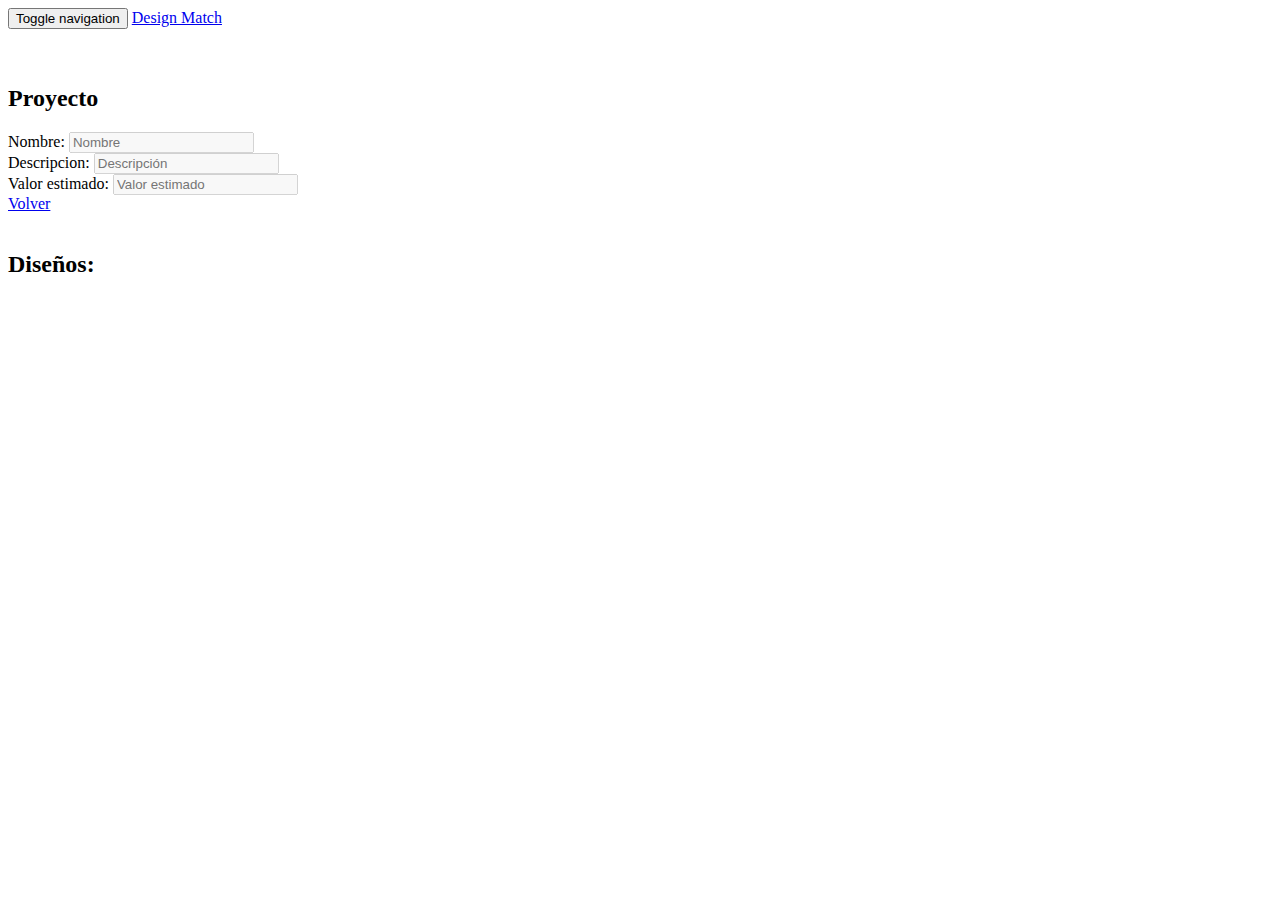
<file: designMatchApp/templates/designMatchApp/detalles_proyecto.html>
<!DOCTYPE html>
<html lang="en">
<head>
    <meta charset="UTF-8">
    <title>Title</title>
    <link rel="stylesheet" href="https://maxcdn.bootstrapcdn.com/bootstrap/3.3.6/css/bootstrap.min.css"
          integrity="sha384-1q8mTJOASx8j1Au+a5WDVnPi2lkFfwwEAa8hDDdjZlpLegxhjVME1fgjWPGmkzs7" crossorigin="anonymous">
    <script src="//code.jquery.com/jquery-1.12.0.min.js"></script>
    <script src="https://maxcdn.bootstrapcdn.com/bootstrap/3.3.6/js/bootstrap.min.js"
            integrity="sha384-0mSbJDEHialfmuBBQP6A4Qrprq5OVfW37PRR3j5ELqxss1yVqOtnepnHVP9aJ7xS"
            crossorigin="anonymous"></script>
    <!-- <script src="https://designmatchdbucketprueba.s3.amazonaws.com/static/js/jquery.bootpag.min.js"></script> -->
    <script src="https://designmatchdbucket.s3.amazonaws.com/static/js/jquery.bootpag.min.js"></script>
    <script>

        var imagenesPorPagina = 10;
        var proyecto = JSON.parse(localStorage.getItem("proyecto"));

        var paginas = 2;

        (function () {
            cargarDisenios(0, imagenesPorPagina);
        })();

        var paginasConsultadas = -1;
        (function consultarNumeroPaginas() {
            $.getJSON("/designMatch/consultaNumDisenios/" + proyecto._id + "/").done(function (data) {
                $.each(data, function (i, item) {
                    if (i == 'numDisenios') {
                        paginasConsultadas = Math.ceil(item / imagenesPorPagina);
                        $('#page-selection').bootpag({
                            total: paginasConsultadas,
                            maxVisible: 10
                        });
                    } else {
                        alert("Error cargando paginación");
                    }
                });
            });
        })();

        function cargarDisenios(paginaIni, paginaFin) {
            //alert("Recargando disenios, pagina ini: "+paginaIni+", paginaFin: "+paginaFin);
            $.getJSON("/designMatch/consultaDisenios/" + proyecto._id + "/" + paginaIni + "/" + paginaFin + "/").done(function (data) {
                var code = "";
                //code = code + '<div class="row">';
                //code = code + '<div class="col-md-4 col-sm-6 col-lg-3 well">';
                //code = code + '<div class="col-lg-6">';

                $.each(data, function (i, item) {
                    var urlImagen = 'diseniosOriginales/Not_available_icon.jpg';
                    if (item.fields.estado == 'Disponible') {
                        //urlImagen = getFileName(item.fields.disenio_procesado);
                        urlImagen = item.fields.disenio_procesado;
                        //alert("https://designmatchdbucket.s3.amazonaws.com/' + urlImagen);
                    }
                    code = code +
                            '<div class="media">' +
                                '<div class="media-left media-middle">' +
                                    '<a>' +
                                        //'<img src="https://designmatchdbucketprueba.s3.amazonaws.com/' + urlImagen + '" class="media-object" style="width: 500px;height: 300px">' +
                                        //'<img src="https://designmatchdbucket.s3.amazonaws.com/' + urlImagen + '" class="media-object" style="width: 500px;height: 300px">' +
                                        '<img src="https://d3by2s32vveey.cloudfront.net/' + urlImagen + '" class="media-object" style="width: 500px;height: 300px">' +
                                    '</a>' +
                                '</div>' +
                                '<div class="media-body">' +
                                    '<h4>Nombre diseñador:' + item.fields.nombres + ' ' + item.fields.apellidos + '</h4>' +
                                    '<h4>Email diseñador:' + item.fields.email + '</h4>' +
                                    '<h4>Precio solicitado:' + item.fields.precio_solicitado + '</h4>' +
                                    '<h4>Fecha de creación:' + item.fields.fecha_creacion + '</h4>' +
                                    '<h4>Estado:' + item.fields.estado + '</h4>' +
                                '</div>' +
                            '</div>';
                });
                //code = code + '</div>'
                //        + '</div>';
                $("#content").html(code);
            });
        }
        ;

        function getFileName(url) {
            var arr = url.split('/');
            return arr[1];
        }
    </script>
</head>
<body>
<nav class="navbar navbar-inverse navbar-fixed-top">
    <div class="container">
        <div class="navbar-header">
            <button type="button" class="navbar-toggle collapsed" data-toggle="collapse" data-target="#navbar"
                    aria-expanded="false" aria-controls="navbar">
                <span class="sr-only">Toggle navigation</span>
                <span class="icon-bar"></span>
                <span class="icon-bar"></span>
                <span class="icon-bar"></span>
            </button>
            <a class="navbar-brand" href="/designMatch/verProyectos">Design Match</a>
        </div>
    </div>
</nav>
<br>
<br>
<div class="row">
    <div class="col-md-4 col-md-offset-4">
        <div class="page-header">
            <h2>Proyecto</h2>
        </div>
        <div>
            <label for="nombre">Nombre:</label>
            <input id="nombre" name="nombre" type="text" placeholder="Nombre" class="form-control input-md"
                   disabled><br>
            <label for="descripcion">Descripcion:</label>
            <input id="descripcion" name="descripcion" type="text" placeholder="Descripción"
                   class="form-control input-md"
                   disabled><br>
            <label for="valor_estimado">Valor estimado:</label>
            <input id="valor_estimado" name="valor_estimado" type="number" placeholder="Valor estimado"
                   class="form-control input-md" disabled><br>
            <a href="/designMatch/verProyectos" class="btn btn-primary">Volver</a>
        </div>
        <br>
    </div>
</div>
<div class="row">
    <div class="col-md-4 col-md-offset-4">
        <div class="page-header">
            <h2>Diseños:</h2>
        </div>
    </div>
</div>
<div id="content" align="center"></div>
<div id="page-selection" align="center"></div>

<script>
    var proyecto = JSON.parse(localStorage.getItem("proyecto"));

    $("#nombre").val(proyecto.nombre);
    $("#descripcion").val(proyecto.descripcion);
    $("#valor_estimado").val(proyecto.valor);

    $('#page-selection').bootpag({
        total: paginas
    }).on("page", function (event, num) {
        var paginaIni = ((num - 1) * imagenesPorPagina);
        var paginaFin = (num * imagenesPorPagina);
        cargarDisenios(paginaIni, paginaFin);
        // Despues de cargar disenios se actualiza el numero de paginas
    });

</script>
</body>
</html>
</file>
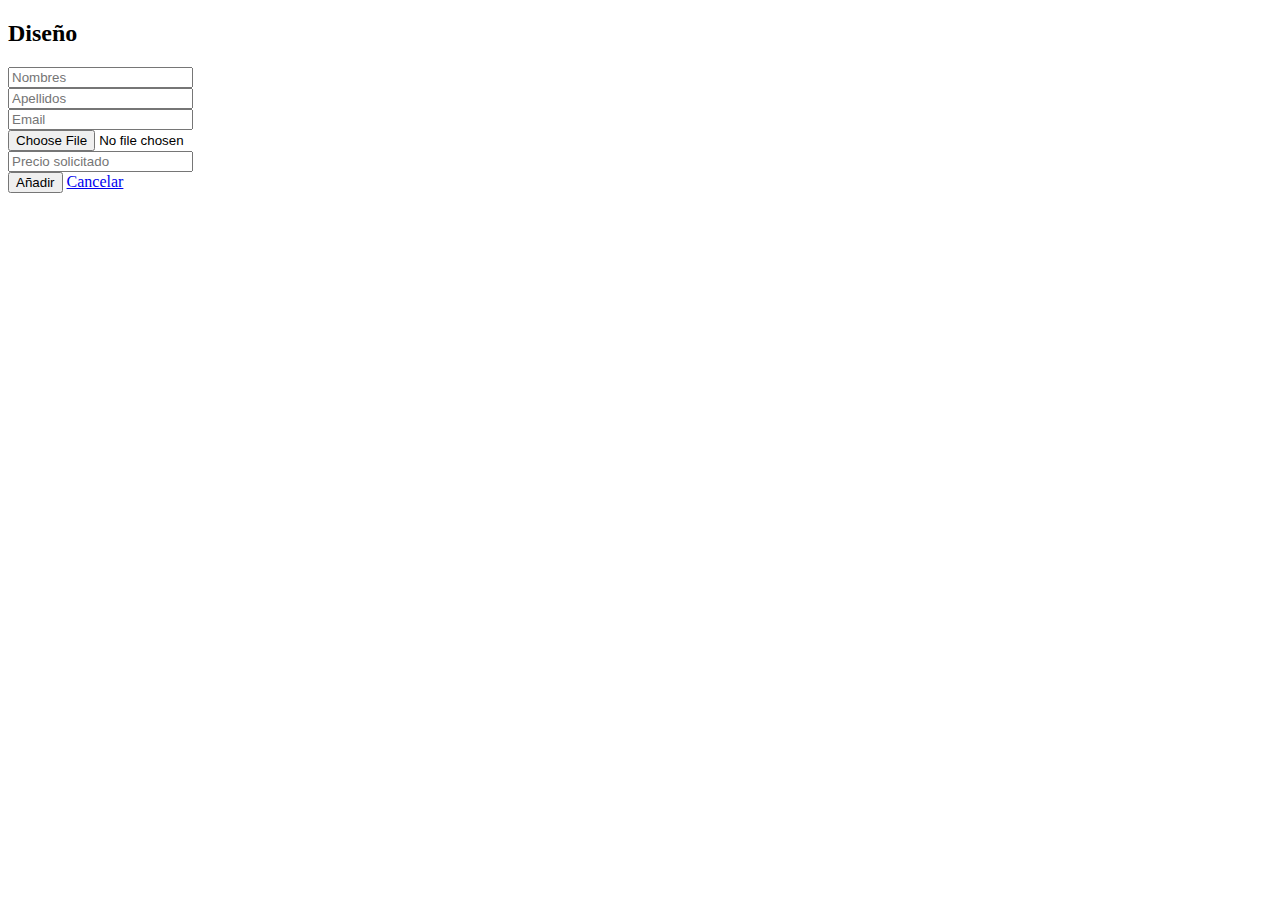
<file: designMatchApp/templates/designMatchApp/disenio_form.html>
<!DOCTYPE html>
<html lang="en">
<head>
    <meta charset="UTF-8">
    <title>Title</title>
    <link rel="stylesheet" href="https://maxcdn.bootstrapcdn.com/bootstrap/3.3.6/css/bootstrap.min.css"
          integrity="sha384-1q8mTJOASx8j1Au+a5WDVnPi2lkFfwwEAa8hDDdjZlpLegxhjVME1fgjWPGmkzs7" crossorigin="anonymous">
    <script src="//code.jquery.com/jquery-1.12.0.min.js"></script>
</head>
<body>
<div class="col-md-4 col-sm-4 col-md-offset-4 col-sm-offset-4">
    <div class="page-header">
        <h2>Diseño</h2>
    </div>
    <div class="alert alert-danger">
        <label id="mensaje"></label>
    </div>
    <form id="formDisenio" action="" enctype="multipart/form-data" method="post">
        <input id="nombres" name="nombres" type="text" placeholder="Nombres" class="form-control input-md" required><br>
        <input id="apellidos" name="apellidos" type="text" placeholder="Apellidos" class="form-control input-md"
               required><br>
        <input id="email" name="email" type="email" placeholder="Email" class="form-control input-md" required><br>
        <input id="disenio" name="disenio" type="file" required><br>
        <input id="precioSolicitado" name="precioSolicitado" type="number" placeholder="Precio solicitado"
               class="form-control input-md"
               required><br>
        <input type="submit" value="Añadir" class="btn btn-primary"/>
        <a id="btnCancelar" href="#" class="btn btn-primary">Cancelar</a>
    </form>
</div>
<script>
    var proyecto = JSON.parse(localStorage.getItem("proyecto"));

    var returnPath = "/designMatch/diseniosProyecto/" + proyecto.codigoEmpresa + "/";
    $('#btnCancelar').attr("href", returnPath);

    var altoDisenio;
    var anchoDisenio;
    var _URL = window.URL || window.webkitURL;

    $("#disenio").change(function (e) {
        var file, img;
        if ((file = this.files[0])) {
            img = new Image();
            img.onload = function () {
                altoDisenio = this.height;
                anchoDisenio = this.width;
            };
            img.src = _URL.createObjectURL(file);
        }
    });

    $('form').submit(function (e) {
        var archivo = $('#disenio').val();
        var extensiones = ['jpg', 'jpeg'];
        if (archivo) {
            var extension = archivo.split('.');
            extension = extension.reverse();
            if (altoDisenio > 800 && anchoDisenio > 600) {
                if ($.inArray(extension[0].toLocaleLowerCase(), extensiones) >= 0) {
                    var url = '/designMatch/crearDisenio/' + proyecto._id + '/';
                    var formData = new FormData($("#formDisenio")[0]);
                    $.ajax({
                        url: url,
                        type: $(this).attr('method'),
                        data: formData,
                        cache: false,
                        contentType: false,
                        processData: false,
                        success: function (data) {
                            if (data.mensaje == "ok")
                                window.location = "/designMatch/verDiseniosEmpresa/" + proyecto.nombreEmpresa + "/" + proyecto.codigoEmpresa + "/";
                            else
                                $('#mensaje').text(data.mensaje);
                        },
                        failure: function (errMsg) {
                            $('#mensaje').text("Hubo un error");
                        }
                    });
                } else {
                    $('#mensaje').text("Las extensiones validas para el archivos son (jpg, jpeg).");
                }
            } else {
                $('#mensaje').text("Las dimensiones minimas para el archivo son 800x600 pixeles.");
            }
        }
        e.preventDefault();
    });

</script>
</body>
</html>
</file>
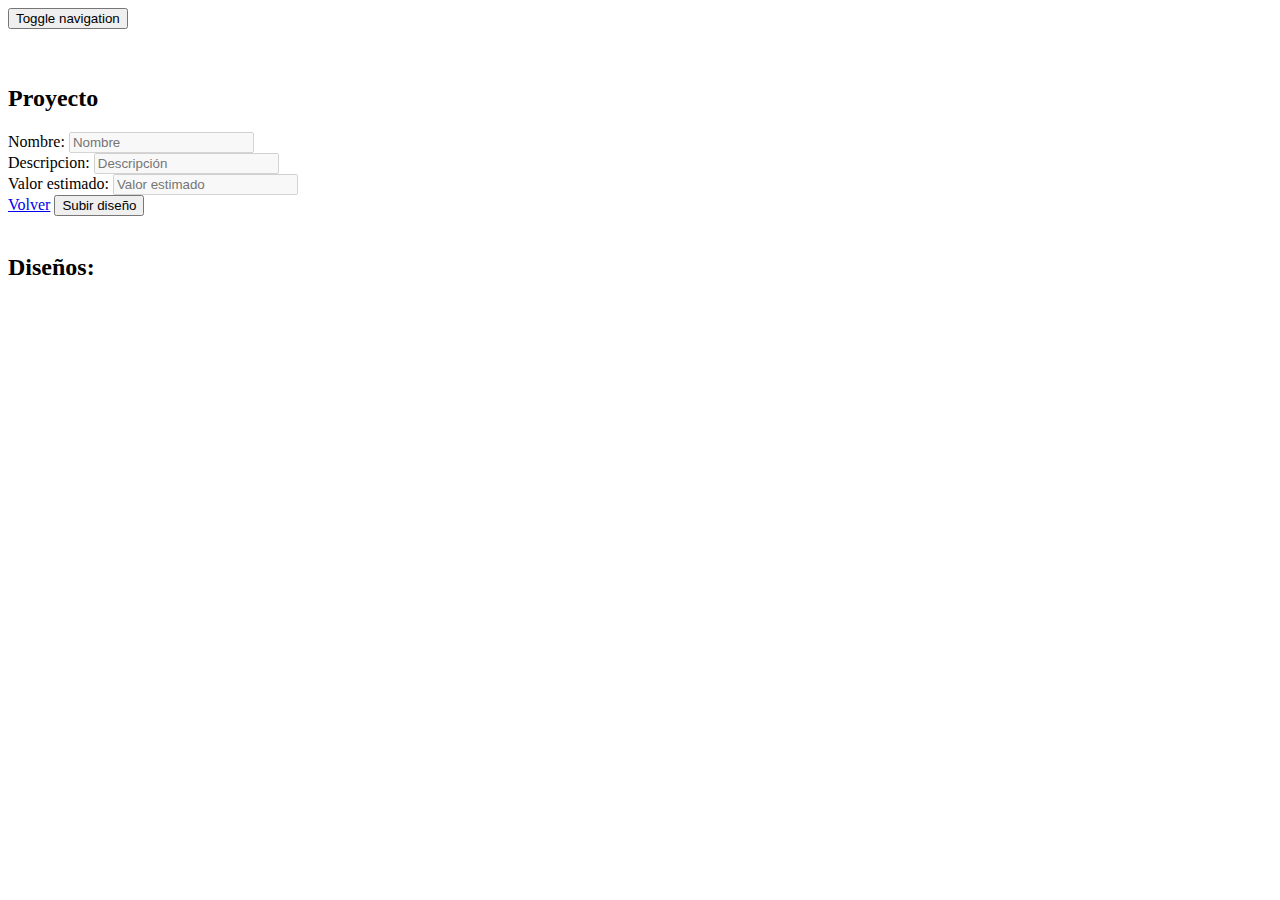
<file: designMatchApp/templates/designMatchApp/disenios_proyecto.html>
<!DOCTYPE html>
<html lang="en">
<head>
    <meta charset="UTF-8">
    <title>Title</title>
    <link rel="stylesheet" href="https://maxcdn.bootstrapcdn.com/bootstrap/3.3.6/css/bootstrap.min.css"
          integrity="sha384-1q8mTJOASx8j1Au+a5WDVnPi2lkFfwwEAa8hDDdjZlpLegxhjVME1fgjWPGmkzs7" crossorigin="anonymous">
    <script src="//code.jquery.com/jquery-1.12.0.min.js"></script>
    <script src="https://maxcdn.bootstrapcdn.com/bootstrap/3.3.6/js/bootstrap.min.js"
            integrity="sha384-0mSbJDEHialfmuBBQP6A4Qrprq5OVfW37PRR3j5ELqxss1yVqOtnepnHVP9aJ7xS"
            crossorigin="anonymous"></script>
    <!-- <script src="https://designmatchdbucketprueba.s3.amazonaws.com/static/js/jquery.bootpag.min.js"></script> -->
    <script src="https://designmatchdbucket.s3.amazonaws.com/static/js/jquery.bootpag.min.js"></script>
    <script>

        var imagenesPorPagina = 10;
        var proyecto = JSON.parse(localStorage.getItem("proyecto"));
        var pathname = window.location.pathname;

        var paginas = 2;

        (function () {
            cargarDisenios(0, imagenesPorPagina);
        })();

        var paginasConsultadas = -1;
        (function consultarNumeroPaginas() {
            $.getJSON("/designMatch/consultaNumDisenios/" + proyecto._id + "/").done(function (data) {
                $.each(data, function (i, item) {
                    if (i == 'numDisenios') {
                        paginasConsultadas = Math.ceil(item / imagenesPorPagina);
                        $('#page-selection').bootpag({
                            total: paginasConsultadas,
                            maxVisible: 10
                        });
                    } else {
                        alert("Error cargando paginación");
                    }
                });
            });
        })();

        function cargarDisenios(paginaIni, paginaFin) {
            $.getJSON("/designMatch/consultaDisenios/" + proyecto._id + "/" + paginaIni + "/" + paginaFin + "/").done(function (data) {
                var code = "";
                //code = code + '<div class="row">';
                //code = code + '<div class="col-md-4 col-sm-6 col-lg-3 well">';
                //code = code + '<div class="col-lg-6">';

                $.each(data, function (i, item) {
                    var urlImagen = 'diseniosOriginales/Not_available_icon.jpg';
                    if (item.fields.estado == 'Disponible') {
                        //urlImagen = getFileName(item.fields.disenio_procesado);
                        urlImagen = item.fields.disenio_procesado;
                    }
                    code = code +
                            '<div class="media">' +
                                '<div class="media-left media-middle">' +
                                    '<a>' +
                                        //'<img src="https://designmatchdbucketprueba.s3.amazonaws.com/' + urlImagen + '" class="media-object" style="width: 500px;height: 300px">' +
                                        //'<img src="https://designmatchdbucket.s3.amazonaws.com/' + urlImagen + '" class="media-object" style="width: 500px;height: 300px">' +
                                    '<img src="https://d3by2s32vveey.cloudfront.net/' + urlImagen + '" class="media-object" style="width: 500px;height: 300px">' +
                                    '</a>' +
                                '</div>' +
                                '<div class="media-body">' +
                                    '<h4>Fecha de creación:' + item.fields.fecha_creacion + '</h4>' +
                                    '<h4>Estado:' + item.fields.estado + '</h4>' +
                                '</div>' +
                            '</div>';
                });
                //code = code + '</div>'
                //        + '</div>';
                $("#content").html(code);
            });
        }
        ;

        function getFileName(url) {
            var arr = url.split('/');
            return arr[1];
        }
    </script>
</head>
<body>
<nav class="navbar navbar-inverse navbar-fixed-top">
    <div class="container">
        <div class="navbar-header">
            <button type="button" class="navbar-toggle collapsed" data-toggle="collapse" data-target="#navbar"
                    aria-expanded="false" aria-controls="navbar">
                <span class="sr-only">Toggle navigation</span>
                <span class="icon-bar"></span>
                <span class="icon-bar"></span>
                <span class="icon-bar"></span>
            </button>
        </div>
    </div>
</nav>
<br>
<br>
<div class="row">
    <div class="col-md-4 col-md-offset-4">
        <div class="page-header">
            <h2>Proyecto</h2>
        </div>
        <div>
            <label for="nombre">Nombre:</label>
            <input id="nombre" name="nombre" type="text" placeholder="Nombre" class="form-control input-md"
                   disabled><br>
            <label for="descripcion">Descripcion:</label>
            <input id="descripcion" name="descripcion" type="text" placeholder="Descripción"
                   class="form-control input-md"
                   disabled><br>
            <label for="valor_estimado">Valor estimado:</label>
            <input id="valor_estimado" name="valor_estimado" type="number" placeholder="Valor estimado"
                   class="form-control input-md" disabled><br>
            <a id="btnVolver" href="#" class="btn btn-primary">Volver</a>
            <button id="btnSubirDisenio" class="btn btn-primary" onclick="agregarDisenio()">Subir diseño</button>
        </div>
        <br>
    </div>
</div>
<div class="row">
    <div class="col-md-4 col-md-offset-4">
        <div class="page-header">
            <h2>Diseños:</h2>
        </div>
    </div>
</div>
<div id="content" align="center"></div>
<div align="center" id="page-selection"></div>

<script>
    $("#nombre").val(proyecto.nombre);
    $("#descripcion").val(proyecto.descripcion);
    $("#valor_estimado").val(proyecto.valor);

    $('#page-selection').bootpag({
        total: paginas
    }).on("page", function (event, num) {

        var paginaIni = ((num - 1) * imagenesPorPagina);
        var paginaFin = (num * imagenesPorPagina);
        cargarDisenios(paginaIni, paginaFin);
        // Despues de cargar disenios se actualiza el numero de paginas
    });

    var returnPath = '/designMatch/verDiseniosEmpresa/' + proyecto.nombreEmpresa + '/' + proyecto.codigoEmpresa + '/';
    $('#btnVolver').attr("href", returnPath);

    function agregarDisenio() {
        window.location = "/designMatch/agregarDisenio";
    }

</script>
</body>
</html>
</file>
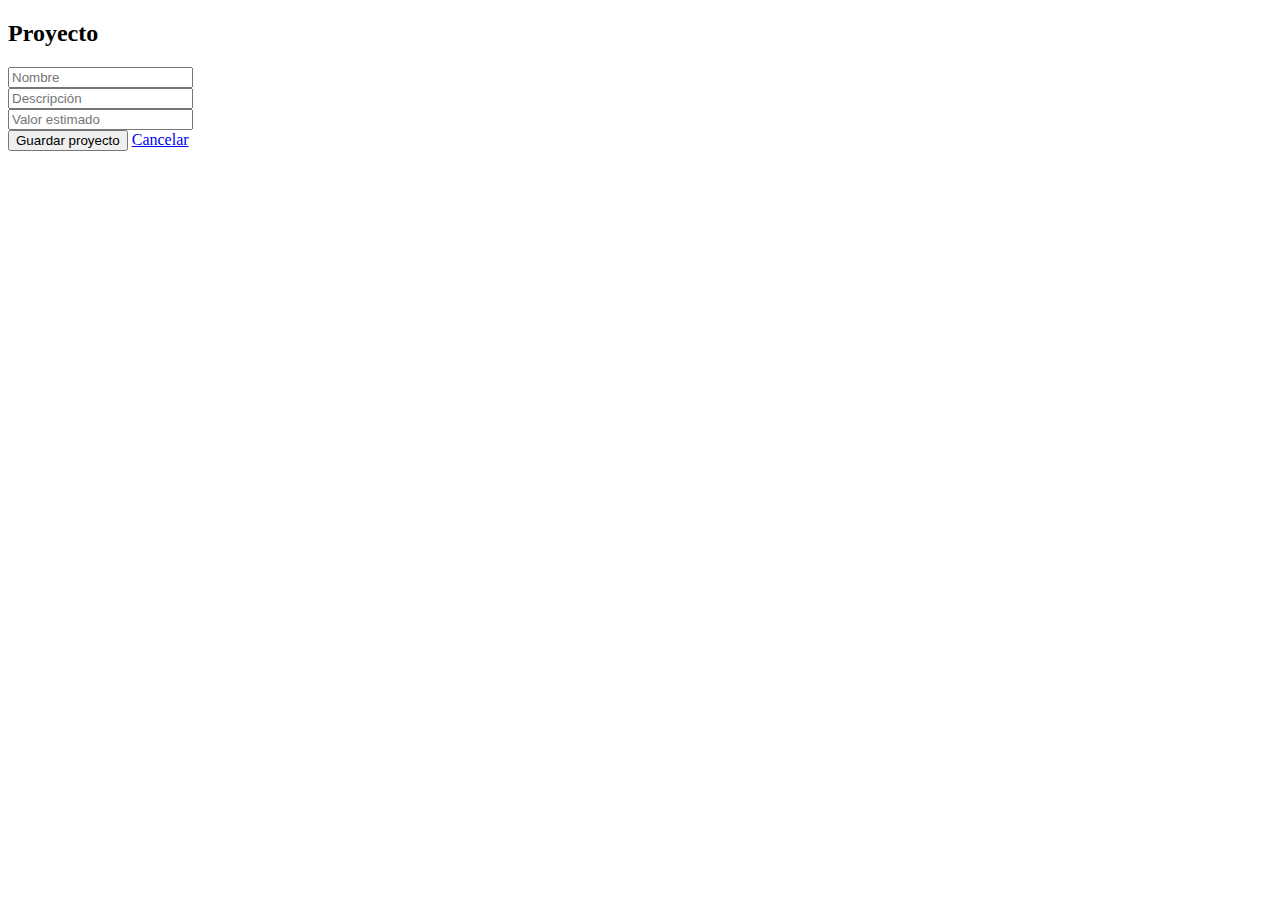
<file: designMatchApp/templates/designMatchApp/editar_proyecto_form.html>
<!DOCTYPE html>
<html lang="en">
<head>
    <meta charset="UTF-8">
    <title>Title</title>
    <link rel="stylesheet" href="https://maxcdn.bootstrapcdn.com/bootstrap/3.3.6/css/bootstrap.min.css"
          integrity="sha384-1q8mTJOASx8j1Au+a5WDVnPi2lkFfwwEAa8hDDdjZlpLegxhjVME1fgjWPGmkzs7" crossorigin="anonymous">
    <script src="//code.jquery.com/jquery-1.12.0.min.js"></script>
</head>
<body>
<div class="col-md-4 col-sm-4 col-md-offset-4 col-sm-offset-4">
    <div class="page-header">
        <h2>Proyecto</h2>
    </div>
    <form id="formProyecto" action="/designMatch/editar/" enctype="multipart/form-data" method="post">
        <input id="nombre" name="nombre" type="text" placeholder="Nombre" class="form-control input-md" required><br>
        <input id="descripcion" name="descripcion" type="text" placeholder="Descripción" class="form-control input-md"
               required><br>
        <input id="valor_estimado" name="valor_estimado" type="number" placeholder="Valor estimado"
               class="form-control input-md" required><br>
        <input type="submit" value="Guardar proyecto" class="btn btn-primary">
        <a href="/designMatch/verProyectos" class="btn btn-primary">Cancelar</a>

    </form>
</div>
<script>
    var proyecto = JSON.parse(localStorage.getItem("proyecto"));

    $("#nombre").val(proyecto.nombre);
    $("#descripcion").val(proyecto.descripcion);
    $("#valor_estimado").val(proyecto.valor);
    $("#_id").val(proyecto._id);

    $('form').submit(function (e) {
        var formData = new FormData($("#formProyecto")[0]);
        $.ajax({
            url: $(this).attr('action') + proyecto._id + "/",
            type: $(this).attr('method'),
            data: JSON.stringify({
                nombre: $('#nombre').val(),
                descripcion: $('#descripcion').val(),
                valor_estimado: $('#valor_estimado').val(),
                ident: $('#_id').val()
            }),
            contentType: "application/json; charset=utf-8",
            dataType: "json",
            success: function () {
                window.location = "/designMatch/verProyectos";
            },
        });
        e.preventDefault();
    });
</script>
</body>
</html>
</file>
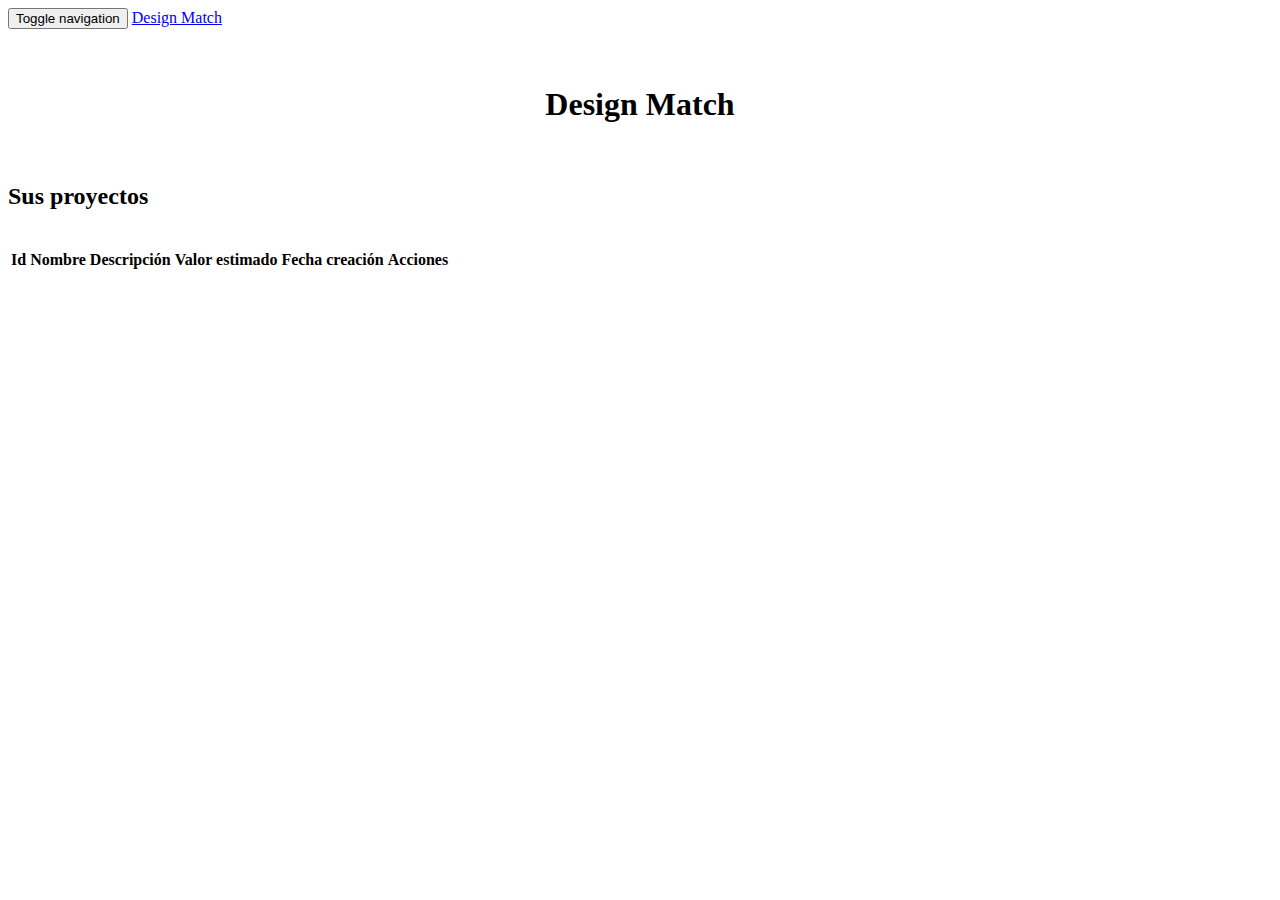
<file: designMatchApp/templates/designMatchApp/index_diseniadores.html>
<!DOCTYPE html>
<html lang="en">
<head>
    <meta charset="UTF-8">
    <title>Title</title>
    <link rel="stylesheet" href="https://maxcdn.bootstrapcdn.com/bootstrap/3.3.6/css/bootstrap.min.css"
          integrity="sha384-1q8mTJOASx8j1Au+a5WDVnPi2lkFfwwEAa8hDDdjZlpLegxhjVME1fgjWPGmkzs7" crossorigin="anonymous">
    <script src="//code.jquery.com/jquery-1.12.0.min.js"></script>
    <script>
        var pathname = window.location.pathname; // Returns path only
        var url = window.location.href;     // Returns full URL
        (function () {
            $.getJSON(pathname).done(function (data) {
                $.each(data, function (i, item) {
                    $("#proyectos").prepend('<tr>' +
                            '<td>' + item.fields._id + '</td>' +
                            '<td>' + item.fields.nombre + '</td>' +
                            '<td>' + item.fields.descripcion + '</td>' +
                            '<td>' + item.fields.valor_estimado + '</td>' +
                            '<td>' + item.fields.fecha_creacion + '</td>' +
                            '<td>' +
                            '<a onclick="verDiseniosProyecto(\'' + item.fields._id + '\',\'' + item.fields.nombre + '\', \'' + item.fields.descripcion + '\', \'' + item.fields.valor_estimado + '\')" href="#" class="btn btn-primary" title="Detalles"><span class="glyphicon glyphicon-folder-close"/></a>' +
                            '</td>' +
                            '</tr>'
                    )
                    ;
                });
            });
        })();

        function verDiseniosProyecto(_id, nombre, descripcion, valor) {
            var proyecto = {
                '_id': _id,
                'nombre': nombre,
                'descripcion': descripcion,
                'valor': valor,
                'codigoEmpresa': getCodigoEmpresa(pathname),
                'nombreEmpresa': getNombreEmpresa(pathname)
            };
            localStorage.setItem('proyecto', JSON.stringify(proyecto));
            window.location = "/designMatch/diseniosProyecto/" + _id + "/";
        }

        function getCodigoEmpresa(url) {
            var arr = url.split('/');
            var num = arr.length;
            return arr[num - 2];
        }

        function getNombreEmpresa(url) {
            var arr = url.split('/');
            var num = arr.length;
            return arr[num - 3];
        }

    </script>
</head>
<body>
<nav class="navbar navbar-inverse navbar-fixed-top">
    <div class="container">
        <div class="navbar-header">
            <button type="button" class="navbar-toggle collapsed" data-toggle="collapse" data-target="#navbar"
                    aria-expanded="false" aria-controls="navbar">
                <span class="sr-only">Toggle navigation</span>
                <span class="icon-bar"></span>
                <span class="icon-bar"></span>
                <span class="icon-bar"></span>
            </button>
            <a class="navbar-brand" href="#">Design Match</a>
        </div>
    </div>
</nav>
<br>
<br>

<h1 align="center">Design Match</h1><br>
<h2 id="tituloProyectos">Sus proyectos</h2><br>
<div>
    <table id="tablaProyectos" class="table table-striped table-bordered">
        <thead>
        <tr>
            <th>Id</th>
            <th>Nombre</th>
            <th>Descripción</th>
            <th>Valor estimado</th>
            <th>Fecha creación</th>
            <th>Acciones</th>
        </tr>
        </thead>
        <tbody id="proyectos">
        </tbody>
    </table>
</div>
</body>
</html>
</file>
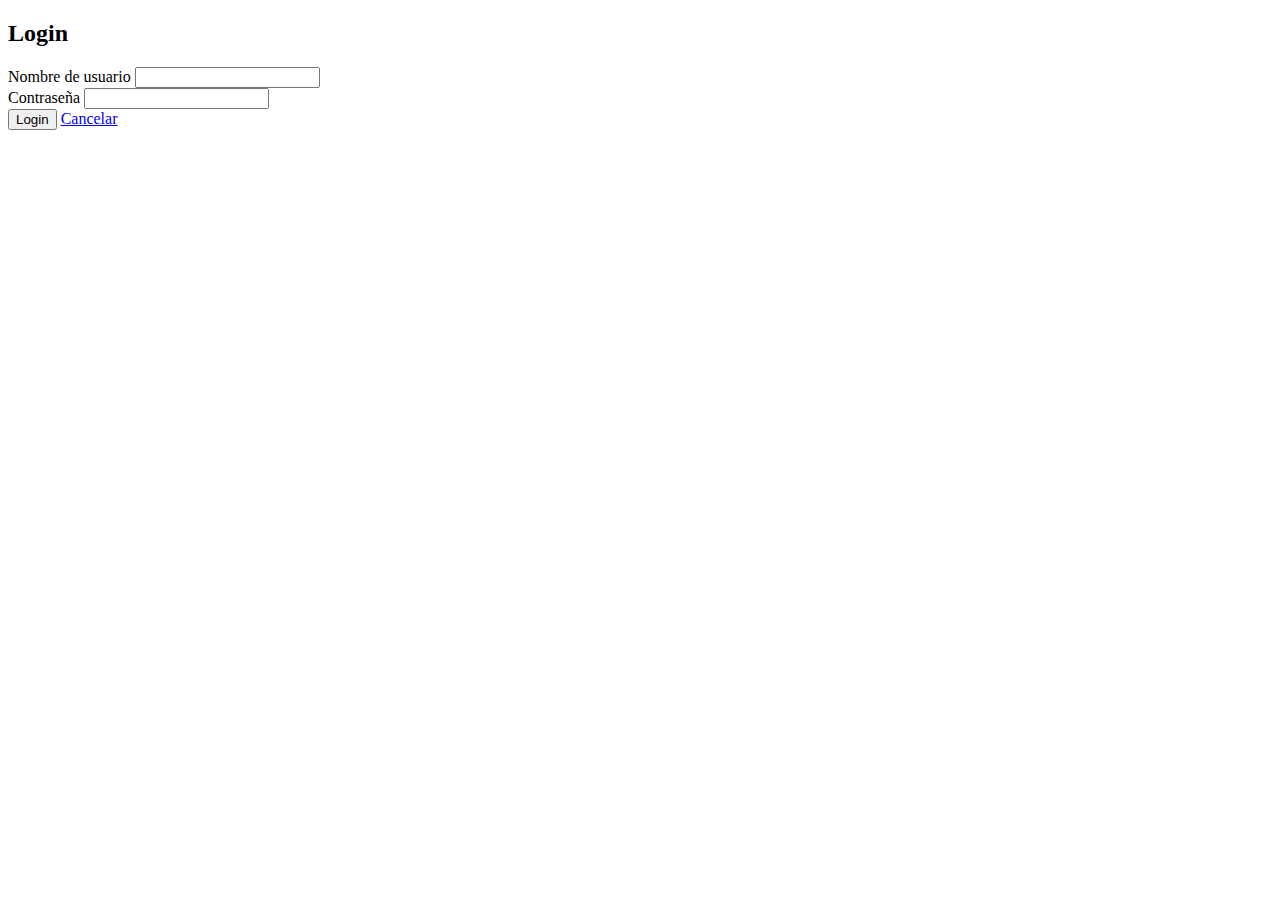
<file: designMatchApp/templates/designMatchApp/login.html>
<!DOCTYPE html>
<html lang="en">
<head>
    <meta charset="UTF-8">
    <title>Title</title>
    <link rel="stylesheet" href="https://maxcdn.bootstrapcdn.com/bootstrap/3.3.6/css/bootstrap.min.css"
          integrity="sha384-1q8mTJOASx8j1Au+a5WDVnPi2lkFfwwEAa8hDDdjZlpLegxhjVME1fgjWPGmkzs7" crossorigin="anonymous">
    <script src="//code.jquery.com/jquery-1.12.0.min.js"></script>
    <script>
        function enviarDatos() {
            $.ajax({
                type: "POST",
                url: "/designMatch/login/",
                data: JSON.stringify({username: $('#username').val(), password: $('#password').val()}),
                contentType: "application/json; charset=utf-8",
                dataType: "json",
                success: function (data) {
                    console.log(data);
                    if (data.mensaje == "ok")
                        window.location = "/designMatch/verProyectos";
                    else
                        $('#mensaje').text(data.mensaje);
                },
                failure: function (errMsg) {
                    alert("Hubo un error");
                }
            });

            return false;
        }
    </script>
</head>
<body>
<div class="row">
    <div class="col-md-4 col-md-offset-4">
        <div class="page-header">
            <h2>Login</h2>
        </div>
        <div class="alert alert-danger">
            <label id="mensaje"></label>
        </div>
        <form method="post" action="" onsubmit="return enviarDatos();">
            <div class="form-group">
                <label class="control-label" for="username">Nombre de usuario</label>
                <input type="text" id="username" name="username" class="form-control">
            </div>
            <div class="form-group">
                <label for="password">Contraseña</label>
                <input type="password" id="password" name="password" class="form-control">
            </div>
            <button type="submit" class="btn btn-primary">Login</button>
            <a href="/designMatch/verProyectos" class="btn btn-primary">Cancelar</a>
        </form>
    </div>
</div>
</body>
</html>
</file>
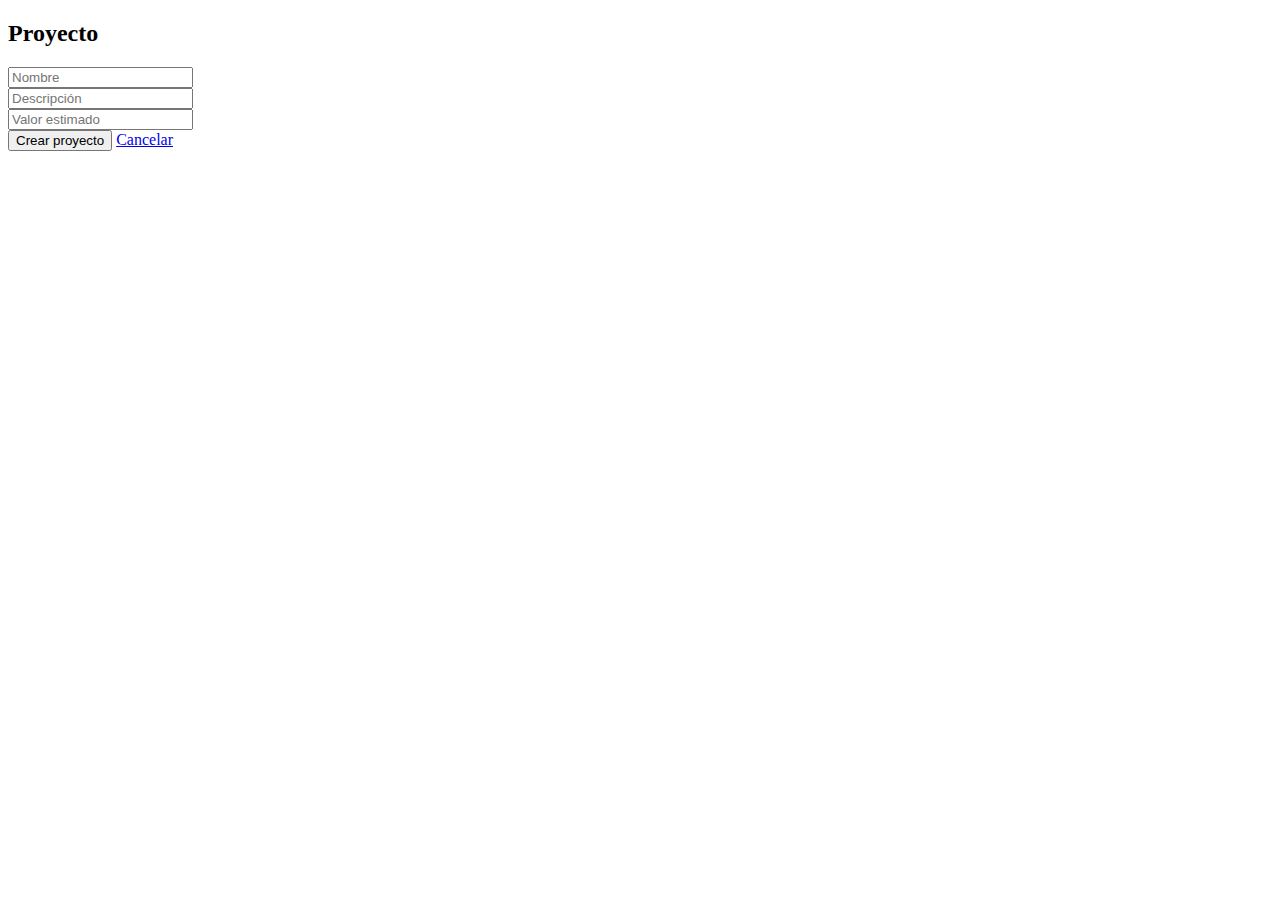
<file: designMatchApp/templates/designMatchApp/proyecto_form.html>
<!DOCTYPE html>
<html lang="en">
<head>
    <meta charset="UTF-8">
    <title>Title</title>
    <link rel="stylesheet" href="https://maxcdn.bootstrapcdn.com/bootstrap/3.3.6/css/bootstrap.min.css"
          integrity="sha384-1q8mTJOASx8j1Au+a5WDVnPi2lkFfwwEAa8hDDdjZlpLegxhjVME1fgjWPGmkzs7" crossorigin="anonymous">
    <script src="//code.jquery.com/jquery-1.12.0.min.js"></script>
</head>
<body>
<div class="col-md-4 col-sm-4 col-md-offset-4 col-sm-offset-4">
    <div class="page-header">
        <h2>Proyecto</h2>
    </div>
    <form id="formProyecto" action="/designMatch/crear/" enctype="multipart/form-data"
          method="post">
        <input id="nombre" name="nombre" type="text" placeholder="Nombre" class="form-control input-md" required><br>
        <input id="descripcion" name="descripcion" type="text" placeholder="Descripción" class="form-control input-md"
               required><br>
        <input id="valor_estimado" name="valor_estimado" type="number" placeholder="Valor estimado"
               class="form-control input-md" required><br>
        <input type="submit" value="Crear proyecto" class="btn btn-primary">
        <a href="/designMatch/verProyectos" class="btn btn-primary">Cancelar</a>
    </form>
</div>
<script>
    $('form').submit(function (e) {
        var formData = new FormData($("#formProyecto")[0]);
        $.ajax({
            url: $(this).attr('action'),
            type: $(this).attr('method'),
            data: formData,
            cache: false,
            contentType: false,
            processData: false,
            success: function () {
                window.location = "/designMatch/verProyectos";
            },
        });
        e.preventDefault();
    });
</script>
</body>
</html>
</file>
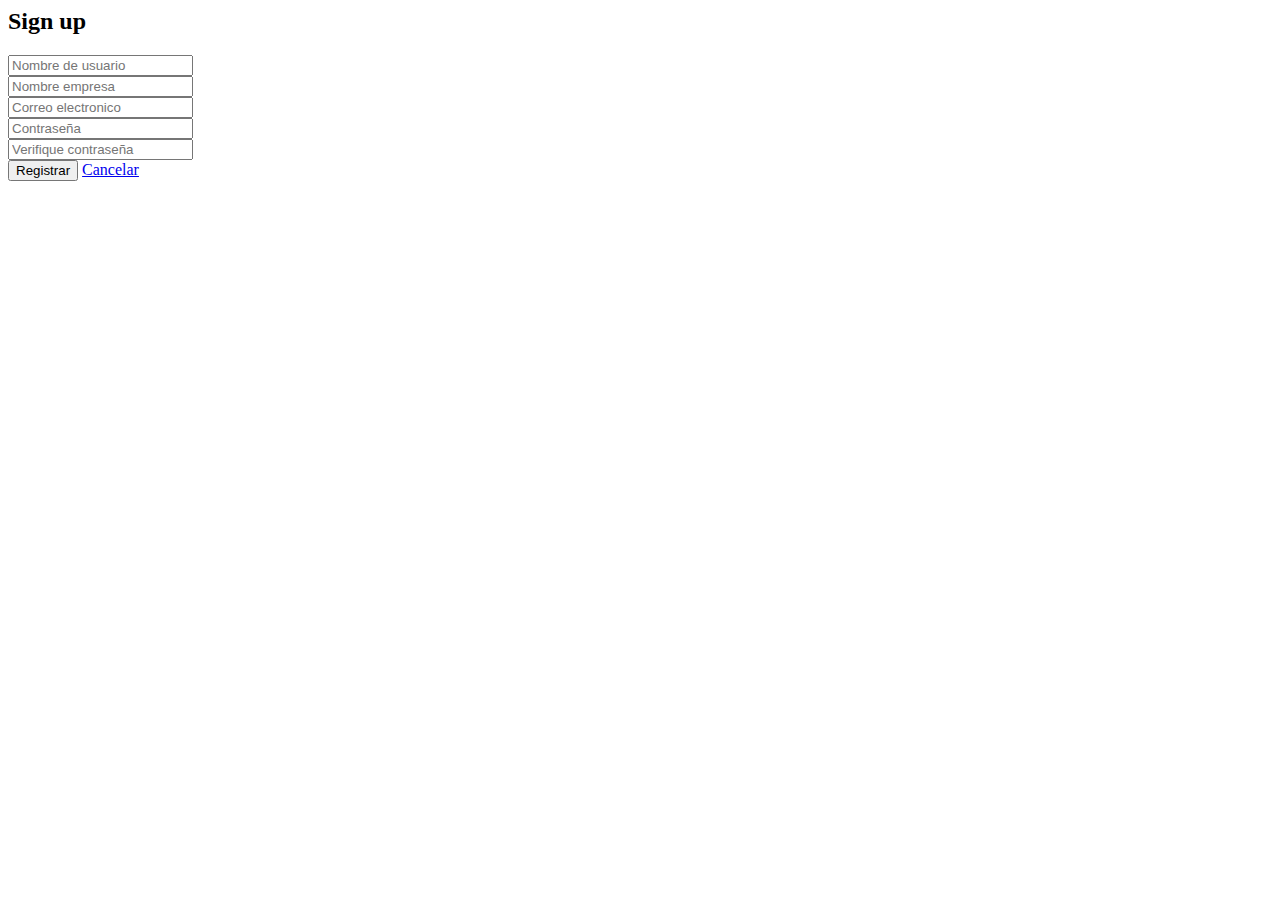
<file: designMatchApp/templates/designMatchApp/registro.html>
<html lang="en">
<head>
    <meta charset="UTF-8">
    <title>Registro</title>
    <link rel="stylesheet" href="https://maxcdn.bootstrapcdn.com/bootstrap/3.3.6/css/bootstrap.min.css"
          integrity="sha384-1q8mTJOASx8j1Au+a5WDVnPi2lkFfwwEAa8hDDdjZlpLegxhjVME1fgjWPGmkzs7" crossorigin="anonymous">
    <script src="//code.jquery.com/jquery-1.12.0.min.js"></script>
    <script>
        function enviarDatos() {
            if ($('#password').val() != $('#password2').val()) {
                alert('Las contraseñas no coinciden');
                return false;
            }

            $.ajax({
                type: "POST",
                url: "/designMatch/registrarAdministrador/",
                data: JSON.stringify({
                    username: $('#username').val(),
                    enterprise_name: $('#enterprise_name').val(),
                    password: $('#password').val(),
                    email: $('#email').val()
                }),
                contentType: "application/json; charset=utf-8",
                dataType: "json",
                success: function (data) {
                    window.location = "/designMatch/verProyectos";
                },
                failure: function (errMsg) {
                    alert("Hubo un error");
                }
            });

            return false;
        }
    </script>
</head>
<body>
<div class="row">
    <div class="col-md-6 col-sm-offset-3">
        <div class="page-header">
            <h2>Sign up</h2>
        </div>

        <form method="post" action="" onsubmit="return enviarDatos();">

            <input id="username" name="username" type="text" placeholder="Nombre de usuario"
                   class="form-control input-md"
                   required><br>
            <input id="enterprise_name" name="enterprise_name" type="text" placeholder="Nombre empresa"
                   class="form-control input-md" required><br>
            <input id="email" name="email" type="email" placeholder="Correo electronico" class="form-control input-md"
                   required><br>
            <input id="password" name="password" type="password" placeholder="Contraseña" class="form-control input-md"
                   required><br>
            <input id="password2" name="password2" type="password" placeholder="Verifique contraseña"
                   class="form-control input-md" required><br>
            <input type="submit" value="Registrar" class="btn btn-primary"/>
            <a href="/designMatch/verProyectos" class="btn btn-primary">Cancelar</a>

        </form>
    </div>
</div>
</body>
</html>
</file>
